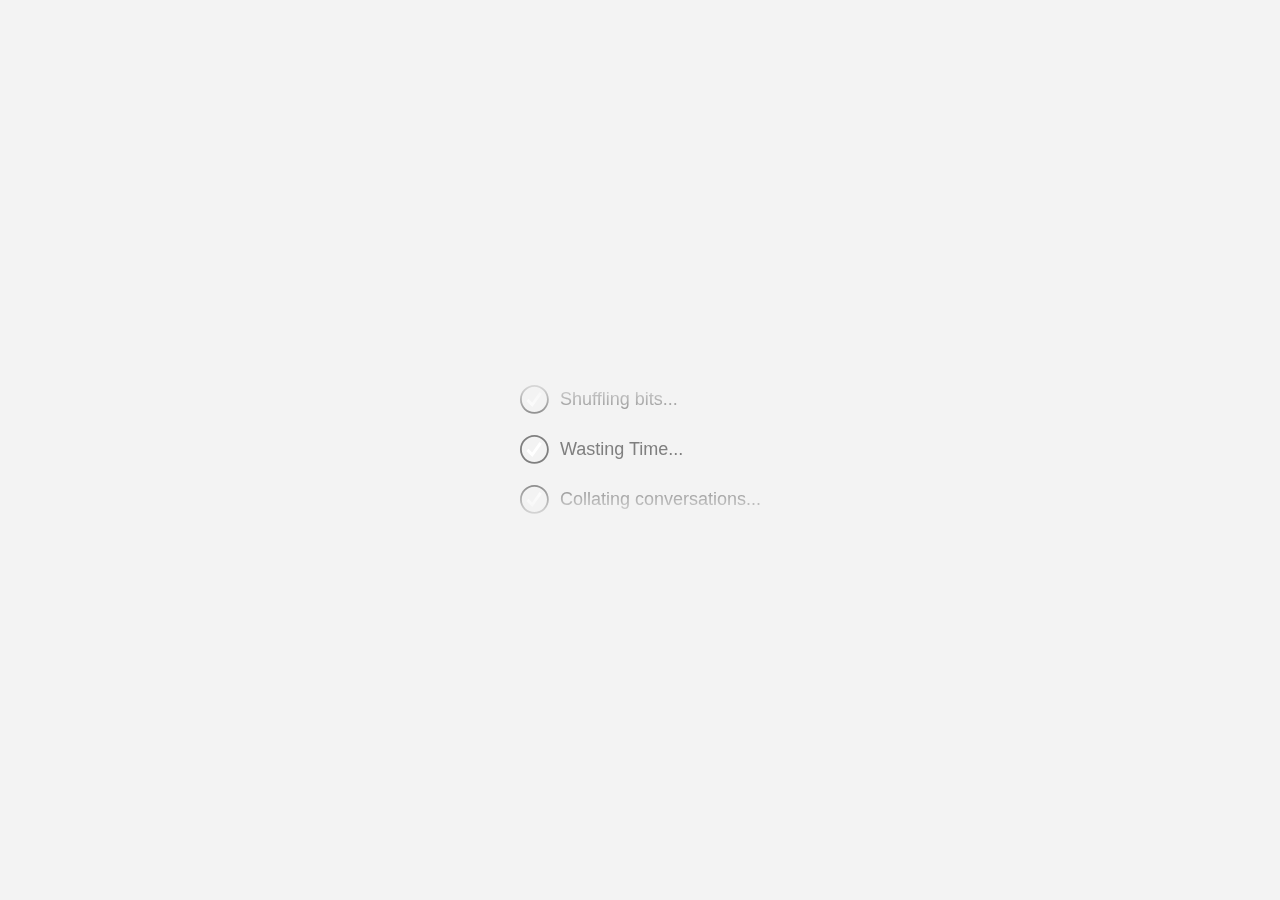
<file: welcome.html>
<html>
    <title>.13</title>
<head>

    <link href='https://fonts.googleapis.com/css?family=Lato:400,300,700' rel='stylesheet' type='text/css' >
    <link href="Welcome.css" rel='stylesheet' type='text/css'>
    <script src="js.js" type='text/javascript'></script>
    <script>

     
         
          function redirect(){

   window.location = "dashboard.html";

}



setTimeout(redirect, 3000);
    
</script>

</head>
   <center> <div style="">
    <div id="page">
  <div id="phrase_box">
  <svg width="100%" height="100%">
    <defs>
      <!--<style type="text/css">
        @font-face {
          font-family: "Proxima";
          src: url('');
        }
      </style>-->
      <mask id="mask" maskUnits="userSpaceOnUse" maskContentUnits="userSpaceOnUse">
        <linearGradient id="linearGradient" gradientUnits="objectBoundingBox" x2="0" y2="1">
          <stop stop-color="white" stop-opacity="0" offset="0%"/>
          <stop stop-color="white" stop-opacity="1" offset="30%"/>
          <stop stop-color="white" stop-opacity="1" offset="70%"/>
          <stop stop-color="white" stop-opacity="0" offset="100%"/>
        </linearGradient>
        <rect width="100%" height="100%" fill="url(#linearGradient)"/>
      </mask>
    </defs>
    <g width="100%" height="100%" style="mask: url(#mask);">
      <g id="phrases"></g>
    </g>
  </svg>
  </div>
  
</div>
</div>
</center>
</html>
</file>
<file: Welcome.css>
#page {
  -webkit-box-align: center;
  -webkit-align-items: center;
      -ms-flex-align: center;
          align-items: center;
  background: -webkit-linear-gradient(bottom left, #f3f3f3 10%, #f3f3f3 65%, #f3f3f3 125%);
  background: linear-gradient(to top right, #f3f3f3 10%, #f3f3f3 65%, #f3f3f3 125%);
  bottom: 0;
  display: -webkit-box;
  display: -webkit-flex;
  display: -ms-flexbox;
  display: flex;
  -webkit-box-pack: center;
  -webkit-justify-content: center;
      -ms-flex-pack: center;
          justify-content: center;
  left: 0;
  position: absolute;
  right: 0;
  top: 0;
  -webkit-transition: opacity 1s;
          transition: opacity 1s;
}

#phrase_box {
  display: -webkit-box;
  display: -webkit-flex;
  display: -ms-flexbox;
  display: flex;
  -webkit-flex-flow: column;
      -ms-flex-flow: column;
          flex-flow: column;
  height: 150px;
  overflow: hidden;
  width: 260px;
}

#phrases {
  -webkit-animation: slide-phrases-upward 20s;
          animation: slide-phrases-upward 20s;
}

#footer {
  bottom: 30px;
  color: white;
  display: -webkit-box;
  display: -webkit-flex;
  display: -ms-flexbox;
  display: flex;
  -webkit-box-pack: center;
  -webkit-justify-content: center;
      -ms-flex-pack: center;
          justify-content: center;
  left: 0;
  position: fixed;
  right: 0;
}

@-webkit-keyframes slide-phrases-upward {
  0% {
    -webkit-transform: translateY(0px);
            transform: translateY(0px);
  }
  5% {
    -webkit-transform: translateY(-50px);
            transform: translateY(-50px);
  }
  10% {
    -webkit-transform: translateY(-100px);
            transform: translateY(-100px);
  }
  15% {
    -webkit-transform: translateY(-150px);
            transform: translateY(-150px);
  }
  20% {
    -webkit-transform: translateY(-200px);
            transform: translateY(-200px);
  }
  25% {
    -webkit-transform: translateY(-250px);
            transform: translateY(-250px);
  }
  30% {
    -webkit-transform: translateY(-300px);
            transform: translateY(-300px);
  }
  35% {
    -webkit-transform: translateY(-350px);
            transform: translateY(-350px);
  }
  40% {
    -webkit-transform: translateY(-400px);
            transform: translateY(-400px);
  }
  45% {
    -webkit-transform: translateY(-450px);
            transform: translateY(-450px);
  }
  50% {
    -webkit-transform: translateY(-500px);
            transform: translateY(-500px);
  }
  55% {
    -webkit-transform: translateY(-550px);
            transform: translateY(-550px);
  }
  60% {
    -webkit-transform: translateY(-600px);
            transform: translateY(-600px);
  }
  65% {
    -webkit-transform: translateY(-650px);
            transform: translateY(-650px);
  }
  70% {
    -webkit-transform: translateY(-700px);
            transform: translateY(-700px);
  }
  75% {
    -webkit-transform: translateY(-750px);
            transform: translateY(-750px);
  }
  80% {
    -webkit-transform: translateY(-800px);
            transform: translateY(-800px);
  }
  85% {
    -webkit-transform: translateY(-850px);
            transform: translateY(-850px);
  }
  90% {
    -webkit-transform: translateY(-900px);
            transform: translateY(-900px);
  }
  95% {
    -webkit-transform: translateY(-950px);
            transform: translateY(-950px);
  }
  100% {
    -webkit-transform: translateY(-1000px);
            transform: translateY(-1000px);
  }
}

@keyframes slide-phrases-upward {
  0% {
    -webkit-transform: translateY(0px);
            transform: translateY(0px);
  }
  5% {
    -webkit-transform: translateY(-50px);
            transform: translateY(-50px);
  }
  10% {
    -webkit-transform: translateY(-100px);
            transform: translateY(-100px);
  }
  15% {
    -webkit-transform: translateY(-150px);
            transform: translateY(-150px);
  }
  20% {
    -webkit-transform: translateY(-200px);
            transform: translateY(-200px);
  }
  25% {
    -webkit-transform: translateY(-250px);
            transform: translateY(-250px);
  }
  30% {
    -webkit-transform: translateY(-300px);
            transform: translateY(-300px);
  }
  35% {
    -webkit-transform: translateY(-350px);
            transform: translateY(-350px);
  }
  40% {
    -webkit-transform: translateY(-400px);
            transform: translateY(-400px);
  }
  45% {
    -webkit-transform: translateY(-450px);
            transform: translateY(-450px);
  }
  50% {
    -webkit-transform: translateY(-500px);
            transform: translateY(-500px);
  }
  55% {
    -webkit-transform: translateY(-550px);
            transform: translateY(-550px);
  }
  60% {
    -webkit-transform: translateY(-600px);
            transform: translateY(-600px);
  }
  65% {
    -webkit-transform: translateY(-650px);
            transform: translateY(-650px);
  }
  70% {
    -webkit-transform: translateY(-700px);
            transform: translateY(-700px);
  }
  75% {
    -webkit-transform: translateY(-750px);
            transform: translateY(-750px);
  }
  80% {
    -webkit-transform: translateY(-800px);
            transform: translateY(-800px);
  }
  85% {
    -webkit-transform: translateY(-850px);
            transform: translateY(-850px);
  }
  90% {
    -webkit-transform: translateY(-900px);
            transform: translateY(-900px);
  }
  95% {
    -webkit-transform: translateY(-950px);
            transform: translateY(-950px);
  }
  100% {
    -webkit-transform: translateY(-1000px);
            transform: translateY(-1000px);
  }
}
#loadingCheckCircleSVG-0 {
  -webkit-animation: fill-to-white 5000ms;
          animation: fill-to-white 5000ms;
  -webkit-animation-delay: -1.5s;
          animation-delay: -1.5s;
  fill: #7f7474;
  opacity: 0;
}

#loadingCheckCircleSVG-1 {
  -webkit-animation: fill-to-white 5000ms;
          animation: fill-to-white 5000ms;
  -webkit-animation-delay: -0.5s;
          animation-delay: -0.5s;
  fill: #7f7474;
  opacity: 0;
}

#loadingCheckCircleSVG-2 {
  -webkit-animation: fill-to-white 5000ms;
          animation: fill-to-white 5000ms;
  -webkit-animation-delay: 0.5s;
          animation-delay: 0.5s;
  fill: #7f7474;
  opacity: 0;
}

#loadingCheckCircleSVG-3 {
  -webkit-animation: fill-to-white 5000ms;
          animation: fill-to-white 5000ms;
  -webkit-animation-delay: 1.5s;
          animation-delay: 1.5s;
  fill: #7f7474;
  opacity: 0;
}

#loadingCheckCircleSVG-4 {
  -webkit-animation: fill-to-white 5000ms;
          animation: fill-to-white 5000ms;
  -webkit-animation-delay: 2.5s;
          animation-delay: 2.5s;
  fill: #7f7474;
  opacity: 0;
}

#loadingCheckCircleSVG-5 {
  -webkit-animation: fill-to-white 5000ms;
          animation: fill-to-white 5000ms;
  -webkit-animation-delay: 3.5s;
          animation-delay: 3.5s;
  fill: #7f7474;
  opacity: 0;
}

#loadingCheckCircleSVG-6 {
  -webkit-animation: fill-to-white 5000ms;
          animation: fill-to-white 5000ms;
  -webkit-animation-delay: 4.5s;
          animation-delay: 4.5s;
  fill: #7f7474;
  opacity: 0;
}

#loadingCheckCircleSVG-7 {
  -webkit-animation: fill-to-white 5000ms;
          animation: fill-to-white 5000ms;
  -webkit-animation-delay: 5.5s;
          animation-delay: 5.5s;
  fill: #7f7474;
  opacity: 0;
}

#loadingCheckCircleSVG-8 {
  -webkit-animation: fill-to-white 5000ms;
          animation: fill-to-white 5000ms;
  -webkit-animation-delay: 6.5s;
          animation-delay: 6.5s;
  fill: #7f7474;
  opacity: 0;
}

#loadingCheckCircleSVG-9 {
  -webkit-animation: fill-to-white 5000ms;
          animation: fill-to-white 5000ms;
  -webkit-animation-delay: 7.5s;
          animation-delay: 7.5s;
  fill: #7f7474;
  opacity: 0;
}

#loadingCheckCircleSVG-10 {
  -webkit-animation: fill-to-white 5000ms;
          animation: fill-to-white 5000ms;
  -webkit-animation-delay: 8.5s;
          animation-delay: 8.5s;
  fill: #7f7474;
  opacity: 0;
}

#loadingCheckCircleSVG-11 {
  -webkit-animation: fill-to-white 5000ms;
          animation: fill-to-white 5000ms;
  -webkit-animation-delay: 9.5s;
          animation-delay: 9.5s;
  fill: #7f7474;
  opacity: 0;
}

#loadingCheckCircleSVG-12 {
  -webkit-animation: fill-to-white 5000ms;
          animation: fill-to-white 5000ms;
  -webkit-animation-delay: 10.5s;
          animation-delay: 10.5s;
  fill: #7f7474;
  opacity: 0;
}

#loadingCheckCircleSVG-13 {
  -webkit-animation: fill-to-white 5000ms;
          animation: fill-to-white 5000ms;
  -webkit-animation-delay: 11.5s;
          animation-delay: 11.5s;
  fill: #7f7474;
  opacity: 0;
}

#loadingCheckCircleSVG-14 {
  -webkit-animation: fill-to-white 5000ms;
          animation: fill-to-white 5000ms;
  -webkit-animation-delay: 12.5s;
          animation-delay: 12.5s;
  fill: #7f7474;
  opacity: 0;
}

#loadingCheckCircleSVG-15 {
  -webkit-animation: fill-to-white 5000ms;
          animation: fill-to-white 5000ms;
  -webkit-animation-delay: 13.5s;
          animation-delay: 13.5s;
  fill: #7f7474;
  opacity: 0;
}

#loadingCheckCircleSVG-16 {
  -webkit-animation: fill-to-white 5000ms;
          animation: fill-to-white 5000ms;
  -webkit-animation-delay: 14.5s;
          animation-delay: 14.5s;
  fill: #7f7474;
  opacity: 0;
}

#loadingCheckCircleSVG-17 {
  -webkit-animation: fill-to-white 5000ms;
          animation: fill-to-white 5000ms;
  -webkit-animation-delay: 15.5s;
          animation-delay: 15.5s;
  fill: #7f7474;
  opacity: 0;
}

#loadingCheckCircleSVG-18 {
  -webkit-animation: fill-to-white 5000ms;
          animation: fill-to-white 5000ms;
  -webkit-animation-delay: 16.5s;
          animation-delay: 16.5s;
  fill: #7f7474;
  opacity: 0;
}

#loadingCheckCircleSVG-19 {
  -webkit-animation: fill-to-white 5000ms;
          animation: fill-to-white 5000ms;
  -webkit-animation-delay: 17.5s;
          animation-delay: 17.5s;
  fill: #7f7474;
  opacity: 0;
}

#loadingCheckCircleSVG-20 {
  -webkit-animation: fill-to-white 5000ms;
          animation: fill-to-white 5000ms;
  -webkit-animation-delay: 18.5s;
          animation-delay: 18.5s;
  fill: #7f7474;
  opacity: 0;
}

@-webkit-keyframes fill-to-white {
  0% {
    opacity: 0;
  }
  10% {
    opacity: 1;
  }
  100% {
    opacity: 1;
  }
}

@keyframes fill-to-white {
  0% {
    opacity: 0;
  }
  10% {
    opacity: 1;
  }
  100% {
    opacity: 1;
  }
}
#loadingCheckSVG-0 {
  -webkit-animation: fill-to-coral 5000ms;
          animation: fill-to-coral 5000ms;
  -webkit-animation-delay: -1.5s;
          animation-delay: -1.5s;
}

#loadingCheckSVG-1 {
  -webkit-animation: fill-to-coral 5000ms;
          animation: fill-to-coral 5000ms;
  -webkit-animation-delay: -0.5s;
          animation-delay: -0.5s;
}

#loadingCheckSVG-2 {
  -webkit-animation: fill-to-coral 5000ms;
          animation: fill-to-coral 5000ms;
  -webkit-animation-delay: 0.5s;
          animation-delay: 0.5s;
}

#loadingCheckSVG-3 {
  -webkit-animation: fill-to-coral 5000ms;
          animation: fill-to-coral 5000ms;
  -webkit-animation-delay: 1.5s;
          animation-delay: 1.5s;
}

#loadingCheckSVG-4 {
  -webkit-animation: fill-to-coral 5000ms;
          animation: fill-to-coral 5000ms;
  -webkit-animation-delay: 2.5s;
          animation-delay: 2.5s;
}

#loadingCheckSVG-5 {
  -webkit-animation: fill-to-coral 5000ms;
          animation: fill-to-coral 5000ms;
  -webkit-animation-delay: 3.5s;
          animation-delay: 3.5s;
}

#loadingCheckSVG-6 {
  -webkit-animation: fill-to-coral 5000ms;
          animation: fill-to-coral 5000ms;
  -webkit-animation-delay: 4.5s;
          animation-delay: 4.5s;
}

#loadingCheckSVG-7 {
  -webkit-animation: fill-to-coral 5000ms;
          animation: fill-to-coral 5000ms;
  -webkit-animation-delay: 5.5s;
          animation-delay: 5.5s;
}

#loadingCheckSVG-8 {
  -webkit-animation: fill-to-coral 5000ms;
          animation: fill-to-coral 5000ms;
  -webkit-animation-delay: 6.5s;
          animation-delay: 6.5s;
}

#loadingCheckSVG-9 {
  -webkit-animation: fill-to-coral 5000ms;
          animation: fill-to-coral 5000ms;
  -webkit-animation-delay: 7.5s;
          animation-delay: 7.5s;
}

#loadingCheckSVG-10 {
  -webkit-animation: fill-to-coral 5000ms;
          animation: fill-to-coral 5000ms;
  -webkit-animation-delay: 8.5s;
          animation-delay: 8.5s;
}

#loadingCheckSVG-11 {
  -webkit-animation: fill-to-coral 5000ms;
          animation: fill-to-coral 5000ms;
  -webkit-animation-delay: 9.5s;
          animation-delay: 9.5s;
}

#loadingCheckSVG-12 {
  -webkit-animation: fill-to-coral 5000ms;
          animation: fill-to-coral 5000ms;
  -webkit-animation-delay: 10.5s;
          animation-delay: 10.5s;
}

#loadingCheckSVG-13 {
  -webkit-animation: fill-to-coral 5000ms;
          animation: fill-to-coral 5000ms;
  -webkit-animation-delay: 11.5s;
          animation-delay: 11.5s;
}

#loadingCheckSVG-14 {
  -webkit-animation: fill-to-coral 5000ms;
          animation: fill-to-coral 5000ms;
  -webkit-animation-delay: 12.5s;
          animation-delay: 12.5s;
}

#loadingCheckSVG-15 {
  -webkit-animation: fill-to-coral 5000ms;
          animation: fill-to-coral 5000ms;
  -webkit-animation-delay: 13.5s;
          animation-delay: 13.5s;
}

#loadingCheckSVG-16 {
  -webkit-animation: fill-to-coral 5000ms;
          animation: fill-to-coral 5000ms;
  -webkit-animation-delay: 14.5s;
          animation-delay: 14.5s;
}

#loadingCheckSVG-17 {
  -webkit-animation: fill-to-coral 5000ms;
          animation: fill-to-coral 5000ms;
  -webkit-animation-delay: 15.5s;
          animation-delay: 15.5s;
}

#loadingCheckSVG-18 {
  -webkit-animation: fill-to-coral 5000ms;
          animation: fill-to-coral 5000ms;
  -webkit-animation-delay: 16.5s;
          animation-delay: 16.5s;
}

#loadingCheckSVG-19 {
  -webkit-animation: fill-to-coral 5000ms;
          animation: fill-to-coral 5000ms;
  -webkit-animation-delay: 17.5s;
          animation-delay: 17.5s;
}

#loadingCheckSVG-20 {
  -webkit-animation: fill-to-coral 5000ms;
          animation: fill-to-coral 5000ms;
  -webkit-animation-delay: 18.5s;
          animation-delay: 18.5s;
}

@-webkit-keyframes fill-to-coral {
  0% {
    fill: white;
  }
  10% {
    fill: #f2f2f2;
  }
  100% {
    fill: #f2f2f2;
  }
}

@keyframes fill-to-coral {
  0% {
    fill: white;
  }
  10% {
    fill: #f2f2f2;
  }
  100% {
    fill: #f2f2f2;
  }
}
</file>
